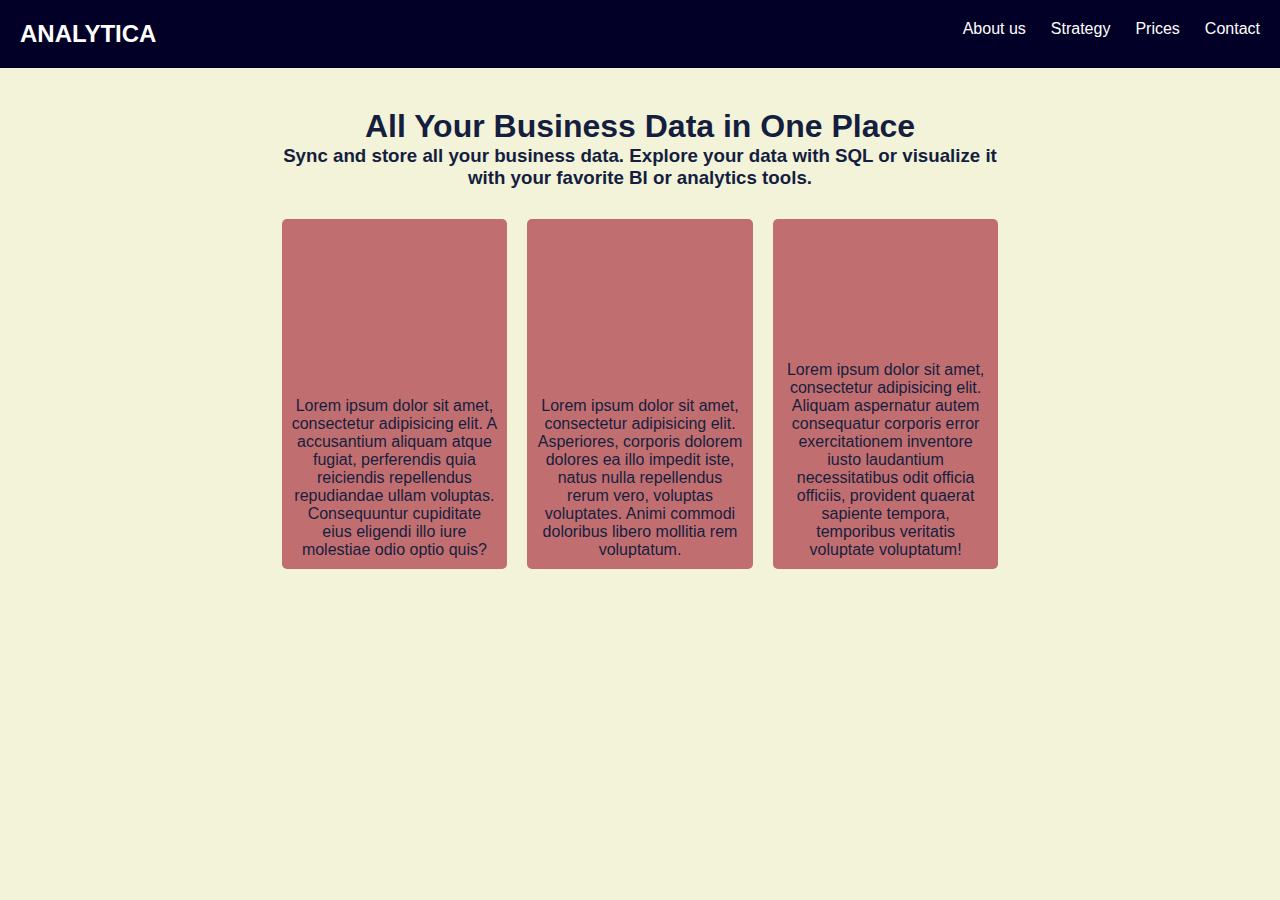
<file: deel-3-webpagina/index.html>
<!DOCTYPE html>
<html lang="en">
<head>
    <link rel="preconnect" href="https://fonts.googleapis.com">
    <link rel="preconnect" href="https://fonts.gstatic.com" crossorigin>
    <link href="https://fonts.googleapis.com/css2?family=Poppins:ital,wght@0,100;0,200;0,300;0,400;0,800;1,500;1,800&display=swap" rel="styles">
    <meta charset="UTF-8">
    <meta name="viewport" content="width=device-width, initial-scale=1, minimum-scale=1"/>
    <link rel="stylesheet" href="styles/styles.css">
    <title>Flexbox opdracht 3</title>
</head>
<body>
    <nav class="navigation-bar">
        <h2>ANALYTICA</h2>

        <ul>
            <li><a href="#">About us</a></li>
            <li><a href="#">Strategy</a></li>
            <li><a href="#">Prices</a></li>
            <li><a href="#">Contact</a></li>
        </ul>
    </nav>

    <main>
        <div class="title-text">
            <h1>All Your Business Data in One Place</h1>
            <h3>Sync and store all your business data. Explore your data with SQL or visualize it with your favorite BI or
                analytics tools.</h3>
        </div>
        <div class="information-banners">
            <article class="information-block">
                <p>Lorem ipsum dolor sit amet, consectetur adipisicing elit. A accusantium aliquam atque fugiat, perferendis quia reiciendis repellendus repudiandae ullam voluptas. Consequuntur cupiditate eius eligendi illo iure molestiae odio optio quis?</p>
            </article>
            <article class="information-block">
                <p>Lorem ipsum dolor sit amet, consectetur adipisicing elit. Asperiores, corporis dolorem dolores ea illo impedit iste, natus nulla repellendus rerum vero, voluptas voluptates. Animi commodi doloribus libero mollitia rem voluptatum.</p>
            </article>
            <article class="information-block">
                <p>Lorem ipsum dolor sit amet, consectetur adipisicing elit. Aliquam aspernatur autem consequatur corporis error exercitationem inventore iusto laudantium necessitatibus odit officia officiis, provident quaerat sapiente tempora, temporibus veritatis voluptate voluptatum!</p>
            </article>
        </div>
    </main>

</body>
</html>
</file>
<file: deel-3-webpagina/styles/styles.css>
/*Schrijf hier jouw css*/
* {    /* CSS RESET! */
    box-sizing: border-box;
    padding: 0;
    margin: 0;
    font-family: 'Poppins', sans-serif;
}

body {
    display: flex;
    flex-direction: column;
    min-height: 100vh;

    /*VISUAL PROPERTIES */
    background: #F2F3D9;
}


main {
    /* FLEXBOX PROPERTIES */
    display: flex;
    flex-direction: column;
    min-height: fit-content;
    justify-content: center;
    align-items: center;
    gap: 30px;

    /*VISUAL PROPERTIES */
    margin: 40px;
}

.navigation-bar {
    /* FLEXBOX PROPERTIES */
    display: flex;
    flex-direction: row;
    justify-content: space-between;

    /*VISUAL PROPERTIES */
    padding: 20px;
    background: #030027;
    color: white;
}

.navigation-bar > ul {
    /* FLEXBOX PROPERTIES */
    display: flex;
    flex-direction: row;
    gap: 25px;

    /*VISUAL PROPERTIES */
    font-weight: 200;
    list-style: none;
}

a:link {
    text-decoration: none;
    color: white;
}

a:visited {
    text-decoration: none;
    color: white;
}


.title-text {
    /* FLEXBOX PROPERTIES */
    display: flex;
    flex-direction: column;
    align-items: center;
    flex-grow: 0;
    flex-shrink: 1;
    max-width: 56vw;
    text-align: center;

    /*VISUAL PROPERTIES */
    color: #151E3F;
}

.information-banners {
    /* FLEXBOX PROPERTIES */
    display: flex;
    flex-direction: row;
    max-width: 56vw;
    justify-content: space-between;
    gap: 20px;
    flex-grow: 0;
    flex-shrink: 1;

    /* VISUAL PROPERTIES */

}

.information-block {
    /* FLEXBOX PROPERTIES */
    display: flex;
    flex-direction: column;
    justify-content: flex-end;
    min-width: 150px;
    text-align: center;
    flex-basis: 280px;
    height: 350px;
    flex-grow: 0;
    flex-shrink: 1;

    /* VISUAL PROPERTIES */
    background: #C16E70;
    color: #151E3F;
    border-radius: 5px;
    padding: 10px;
}
</file>
